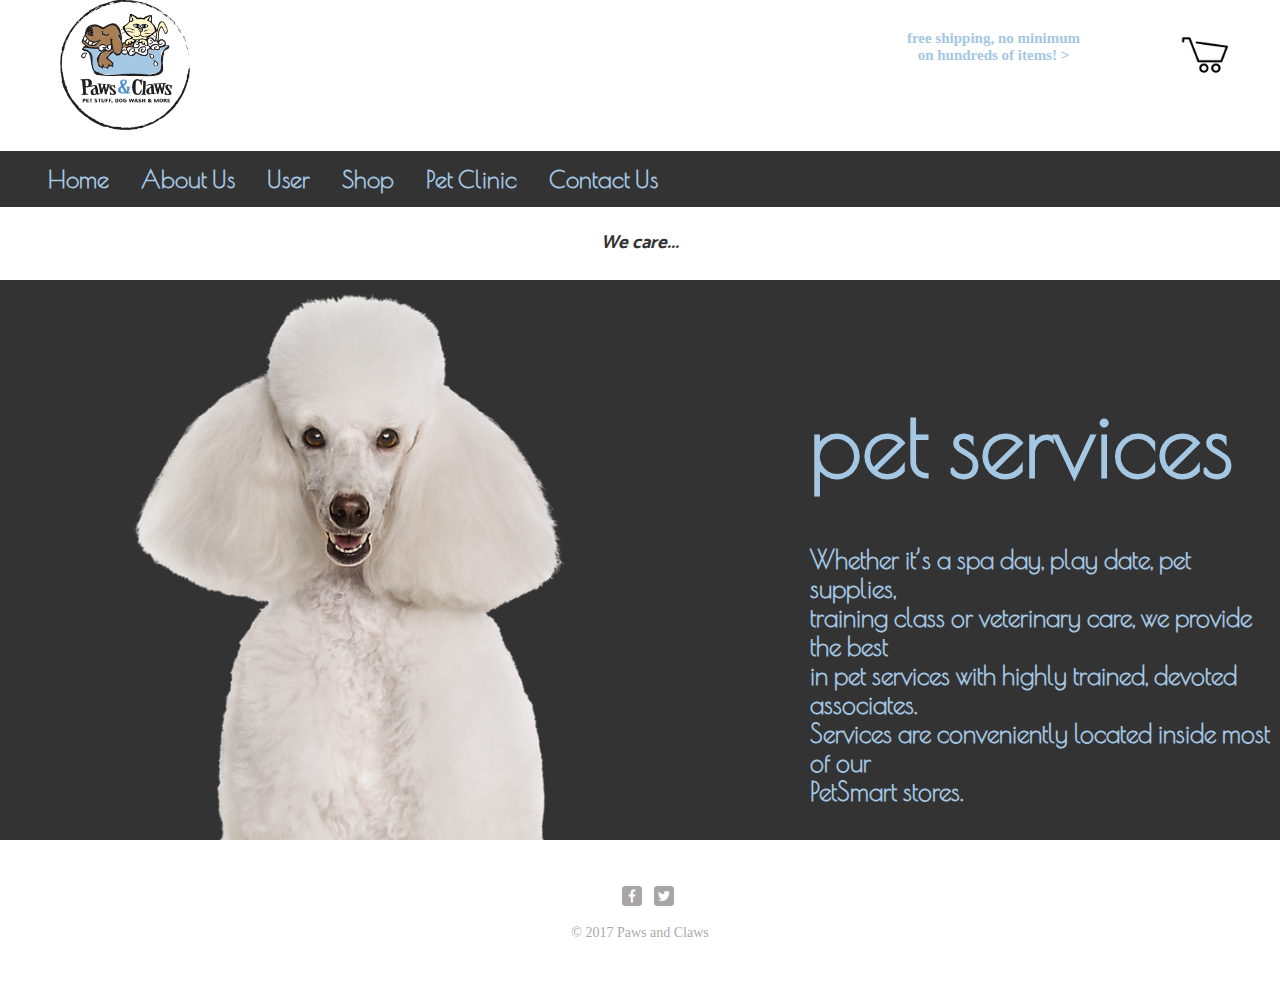
<file: index.html>
<html>
<head>
  <meta charset="utf-8">
  <link rel="stylesheet" hre<f="css/normalize.css">
  <link rel="stylesheet" href="css/index.css">
  <link href="https://fonts.googleapis.com/css?family=Catamaran|Poiret+One" rel="stylesheet">
</head>
<body>
<header>
<h1><a href="index.html"><img src="images/Logo.png" class="logo"></a>
    <a href="shopping/cart.php"><img src="images/shopping-cart-icon-30.png" class="cart"></a>
<div class="text"><a href="shopping">free shipping, no minimum<br> on hundreds of items! ></div>

</h1>

<h2>
  <ul>
  <li><a href="index.html">Home</a></li>
  <li><a href="about us.html">About Us</a></li>

  <li class="dropdown">
    <a href="javascript:void(0)" class="dropbtn">User</a>
    <div class="dropdown-content">
      <a href="login.php">Login</a>
      <a href="petinfo.php">Register</a>
      <a href="myaccounts.php">My Account</a>
    </div>
  </li>
  <li><a href="shopping">Shop</a></li>
  <li><a href="petclinic.html">Pet Clinic</a></li>
  <li><a href="contactus.html">Contact Us</a></li>
</ul>
</h2>

<h3>
  <div class="tag"><center><em>We care...</em></center></div>
</h3>

<h4>

  <img src="images/pet.png" height="550px" width="500px" class="pet">
  <div class="content"><div class="head"><b>pet services</b></div><br>
Whether it’s a spa day, play date, pet supplies, <br>training class or veterinary care,
we provide the best <br>in pet services with highly trained, devoted associates.<br>
Services are conveniently located inside most of our<br> PetSmart stores.</div>


</h4>

</header>

<footer>
  <a href="http://www.facebook.com/pawsandclaws">
    <img src="images/facebook-wrap.png" alt="facebook logo" class="social-icon" id="fb">
  </a>
  <a href="http://www.twitter.com/pawsandclaws">
    <img src="images/twitter-wrap.png" alt="twitter logo" class="social-icon" id="twitter">
  </a>
  <p id='footer'>&#169 2017 Paws and Claws</p>


</footer>
</body>
</html>
</file>
<file: css/index.css>
.logo{
  height: 130px;
  width: 130px;
  padding-left: 60px;
}

body{
  margin:0;
}
.text{
  float: right;
  text-align: center;
  font-size: 15px;
  padding-right: 100px;
  padding-top: 30px;
}
a:visited{
  color: #a4c7e4;
}
a:link{
  text-decoration: none;
  color: #a4c7e4;
}

a:hover{
  color: #555;
}

.cart{
  height: 50px;
  width: 50px;
  float:right;
  padding-right: 50px;
  padding-top: 30px;
}

.tag{
  color: #333;
  font-family: 'Catamaran', cursive;
}

.pet{
  padding-left: 100px;
  padding-top: 10px;
}

.content{
  text-align: left;
  padding-top:110px;
  padding-left: 210px;
  font-family: 'Poiret One', cursive;
  color:#a4c7e4;
  font-size:25px;

}

.head{
  font-size: 90px;
  font-family: 'Poiret One';
  margin-bottom: 20px;

}

h4{
  background-color: #333;
  display:flex;
}

ul {
    list-style-type: none;
    margin: 0;
    padding: 0;
    overflow: hidden;
    background-color: #333;
  font-family: 'Poiret One', cursive;
}

li {
    float: left;
}

li a, .dropbtn {
    display: inline-block;
    color: white;
    text-align: center;
    padding: 14px 16px;
    text-decoration: none;
}

li a:hover, .dropdown:hover .dropbtn {
    background-color: #222;
}

li.dropdown {
    display: inline-block;
}

.dropdown-content {
    display: none;
    position: absolute;
    background-color: #f9f9f9;
    min-width: 160px;
    box-shadow: 0px 8px 16px 0px rgba(0,0,0,0.2);
    z-index: 1;
}

.dropdown-content a {
    color: black;
    padding: 12px 16px;
    text-decoration: none;
    display: block;
    text-align: left;
}

.dropdown-content a:hover {background-color: #a4c7e4}

.dropdown:hover .dropdown-content {
    display: block;
}

#footer{
  font-size: 14px;
  color: #aaa;
  padding-bottom: 30px;
  margin-top: 0;
  padding-top: 0;
  text-align: center;
}

#fb{
  margin-left: 48.5%;
}


.social-icon{
      width: 20px;
      height: 20px;
      margin: 0 3px;
      padding: 25px 1px 15px 1px;
}
</file>
